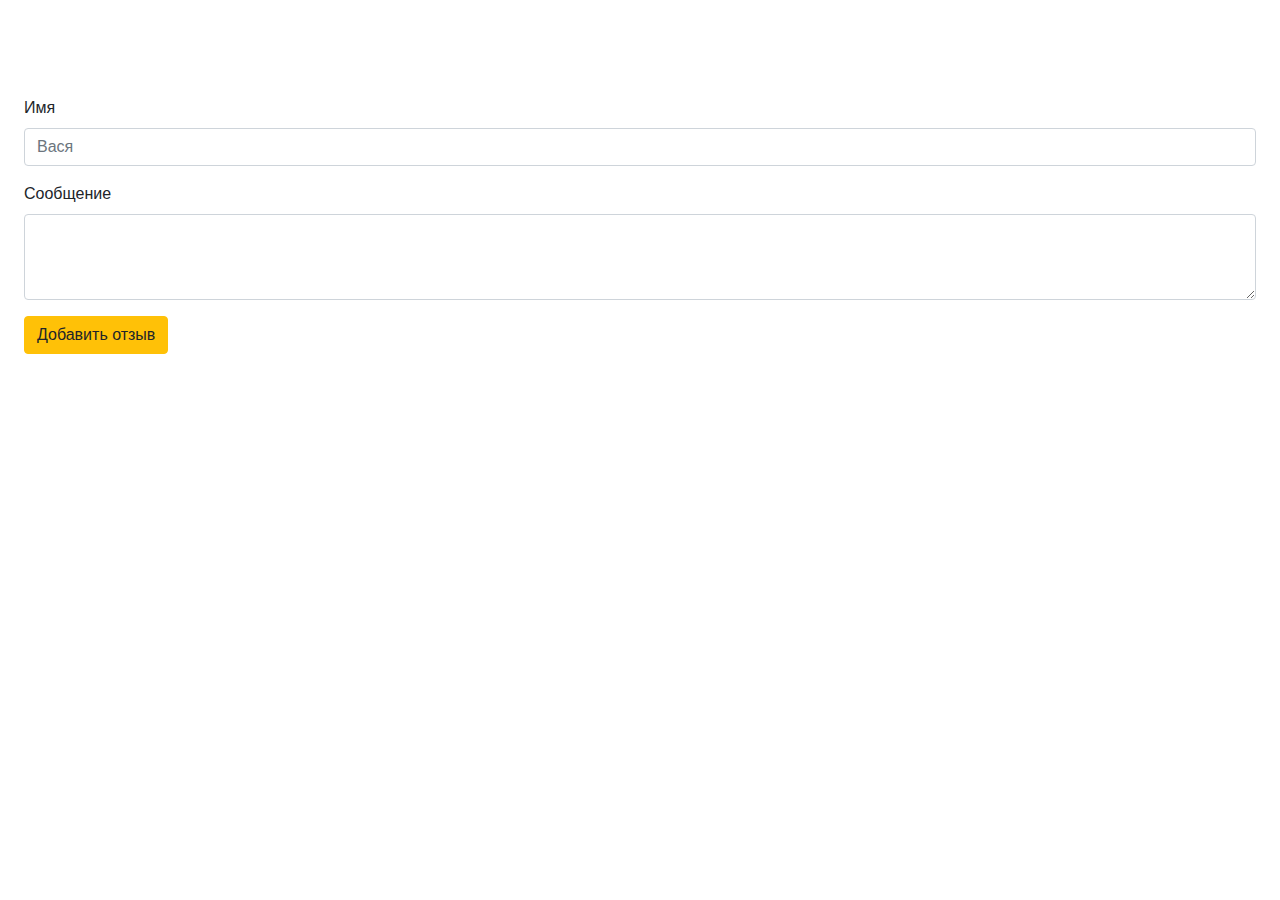
<file: templates/add_post.html>
<!DOCTYPE html>
<html lang="en">
<head>
    <meta charset="UTF-8">
    <title>Title</title>

    <meta name="viewport" content="width=device-width, initial-scale=1, shrink-to-fit=no">
    <link rel="stylesheet" href="https://cdn.jsdelivr.net/npm/bootstrap@4.0.0/dist/css/bootstrap.min.css" integrity="sha384-Gn5384xqQ1aoWXA+058RXPxPg6fy4IWvTNh0E263XmFcJlSAwiGgFAW/dAiS6JXm" crossorigin="anonymous">

</head>
<body>
<div>
    <div class="px-4 py-5 my-5 text-left">
        <form action="{{ url_for('add_post')}}" method="POST">
            <div class="mb-3">
                <label for="name" class="form-label">Имя</label>
                <input class="form-control"  name="name" id="name" placeholder="Вася">
            </div>
            <div class="mb-3">
                <label for="text" class="form-label">Сообщение</label>
                <textarea class="form-control" name="text" id="text" rows="3"></textarea>
            </div>
           <button type="submit" class="btn btn-warning" >Добавить отзыв</button>
       </form>
    </div>
</div>

    <script src="https://code.jquery.com/jquery-3.2.1.slim.min.js" integrity="sha384-KJ3o2DKtIkvYIK3UENzmM7KCkRr/rE9/Qpg6aAZGJwFDMVNA/GpGFF93hXpG5KkN" crossorigin="anonymous"></script>
    <script src="https://cdn.jsdelivr.net/npm/popper.js@1.12.9/dist/umd/popper.min.js" integrity="sha384-ApNbgh9B+Y1QKtv3Rn7W3mgPxhU9K/ScQsAP7hUibX39j7fakFPskvXusvfa0b4Q" crossorigin="anonymous"></script>
    <script src="https://cdn.jsdelivr.net/npm/bootstrap@4.0.0/dist/js/bootstrap.min.js" integrity="sha384-JZR6Spejh4U02d8jOt6vLEHfe/JQGiRRSQQxSfFWpi1MquVdAyjUar5+76PVCmYl" crossorigin="anonymous"></script>

</body>
</html>
</file>
